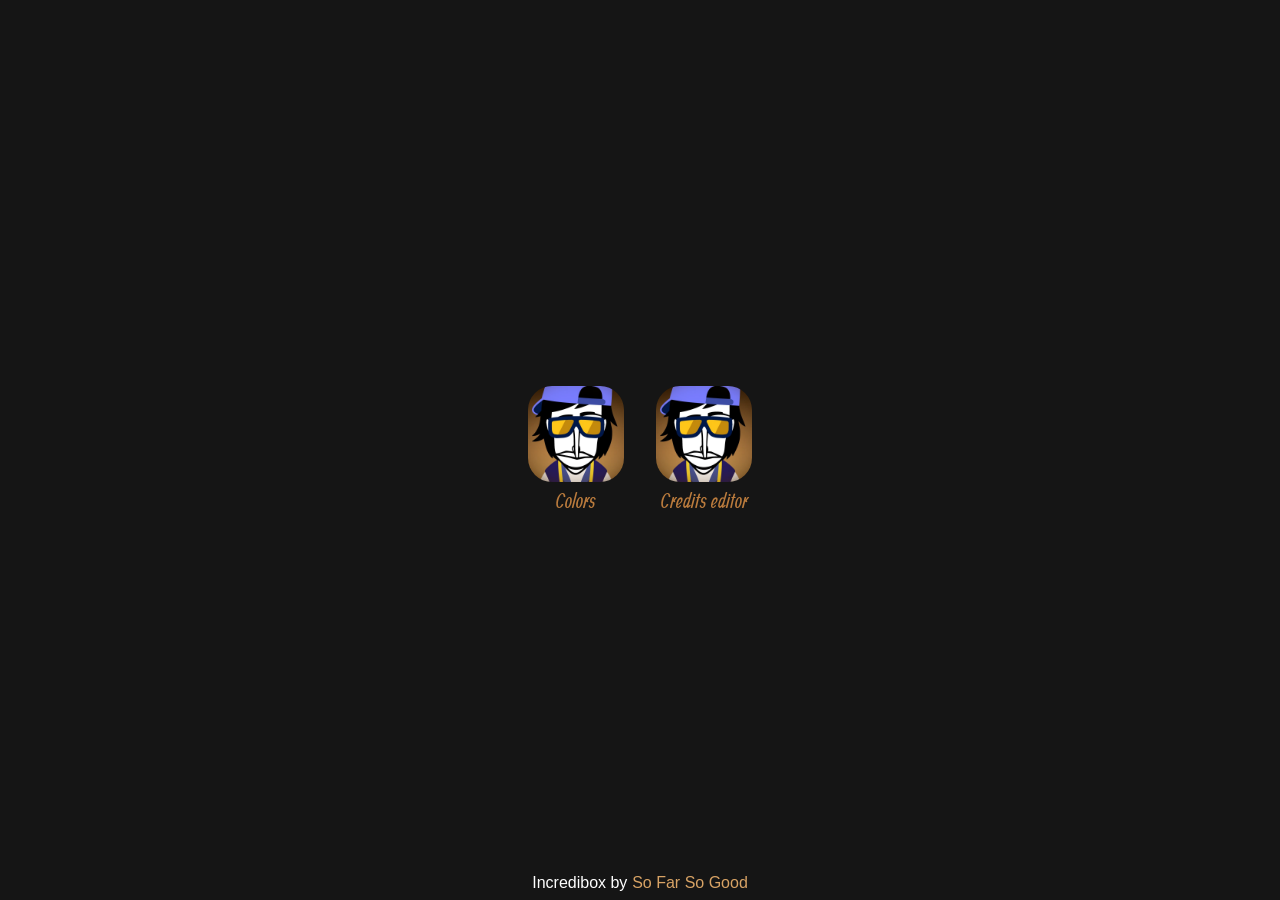
<file: index.html>
<html lang="en">

<head>
    <meta charset="UTF-8">
    <meta name="viewport" content="width=device-width, initial-scale=1.0">
    <link rel="stylesheet" href="style.css">
    <link rel="preconnect" href="https://fonts.googleapis.com">
    <link rel="preconnect" href="https://fonts.gstatic.com" crossorigin>
    <link href="https://fonts.googleapis.com/css2?family=Allan:wght@400;700&display=swap" rel="stylesheet">
    <title>Incredimods tools</title>
</head>

<body>
    <div id="fade"></div>
    <div id="row">
        <div onclick="ferramenta('colors')" class="app-tool">
            <img src="img/icon.jpg" alt="1" class="appimg">
            <span id="colors" class="appname">Colors</span>
        </div>
        <div onclick="ferramenta('editor')" class="app-tool">
            <img src="img/icon.jpg" alt="1" class="appimg">
            <span id="editor" class="appname">Credits editor</span>
        </div>
    </div>
    <span id="credit-game">
        Incredibox by <span class="color-1">So Far So Good</span>
    </span>
    <script>
        function ferramenta(nome) {
            window.location.href = "tools/" + nome + ".html";
        }
        window.addEventListener("load", () => {

            const fade = document.getElementById("fade");

            fade.classList.add("fade-out");

            fade.addEventListener("transitionend", () => {
                fade.remove();
            });

        });
    </script>
</body>

</html>
</file>
<file: style.css>
:root {
    --color-1: #D8A365;
}
body, html {
    margin: 0;
    padding: 0;
    background-color: rgb(21, 21, 21);
    height: 100%;
    width: 100%;
    font-family: Arial, Helvetica, sans-serif;
}
body {
    display: flex;
    flex-direction: column;
    justify-content: center;
    align-items: center;
    align-content: center;
}
#row {
    display: flex;
    width: 80%;
    max-width: 40rem;
    height: 15rem;
    flex-direction: row;
    justify-content: center;
    align-items: center;
    align-content: center;
}
.app-tool {
    height: calc(6rem + 2rem);
    width: 6rem;
    display: flex;
    flex-direction: column;
    justify-content: center;
    align-items: center;
    align-content: center;
    cursor: pointer;
    transition: all 0.15s;
    margin: 0 1rem;
}
.app-tool:hover {
    scale: 1.05;
    transition: all 0.15s;
}
.app-tool .appimg {
    background-color: black;
    width: 100%;
    border-radius: 1.5rem;
    user-select: none;
}
.app-tool .appname {
    height: 2rem;
    width: 100%;
    font-size: 1.3rem;
    justify-content: center;
    align-items: center;
    align-content: center;
    justify-content: center;
    text-align: center;
    color: rgb(255, 255, 255);
    font-family: "Allan", serif;
    user-select: none;
    font-weight: 500;
    margin-top: 0.3rem;
}
#fade{
    position: fixed;
    inset: 0;
    background: black;
    z-index: 9999;
    opacity: 1;
    pointer-events: none;
    transition: opacity 1s ease;
}

#fade.fade-out{
    opacity: 0;
}
.allan-regular {
    font-family: "Allan", serif;
    font-weight: 400;
    font-style: normal;
}

.allan-bold {
    font-family: "Allan", serif;
    font-weight: 700;
    font-style: normal;
}
#credit-game {
    display: flex;
    flex-direction: row;
    position: fixed;
    bottom: 0.5rem;
    width: 100%;
    justify-content: center;
    text-align: center;
    z-index: 1;
    color: white;
    user-select: none;
}
.color-1 {
    margin-left: 0.3rem;
    color: var(--color-1);
}
#colors {
    color: #ba7b3d;
}
#editor {
    color: #ba7b3d;
}
</file>
